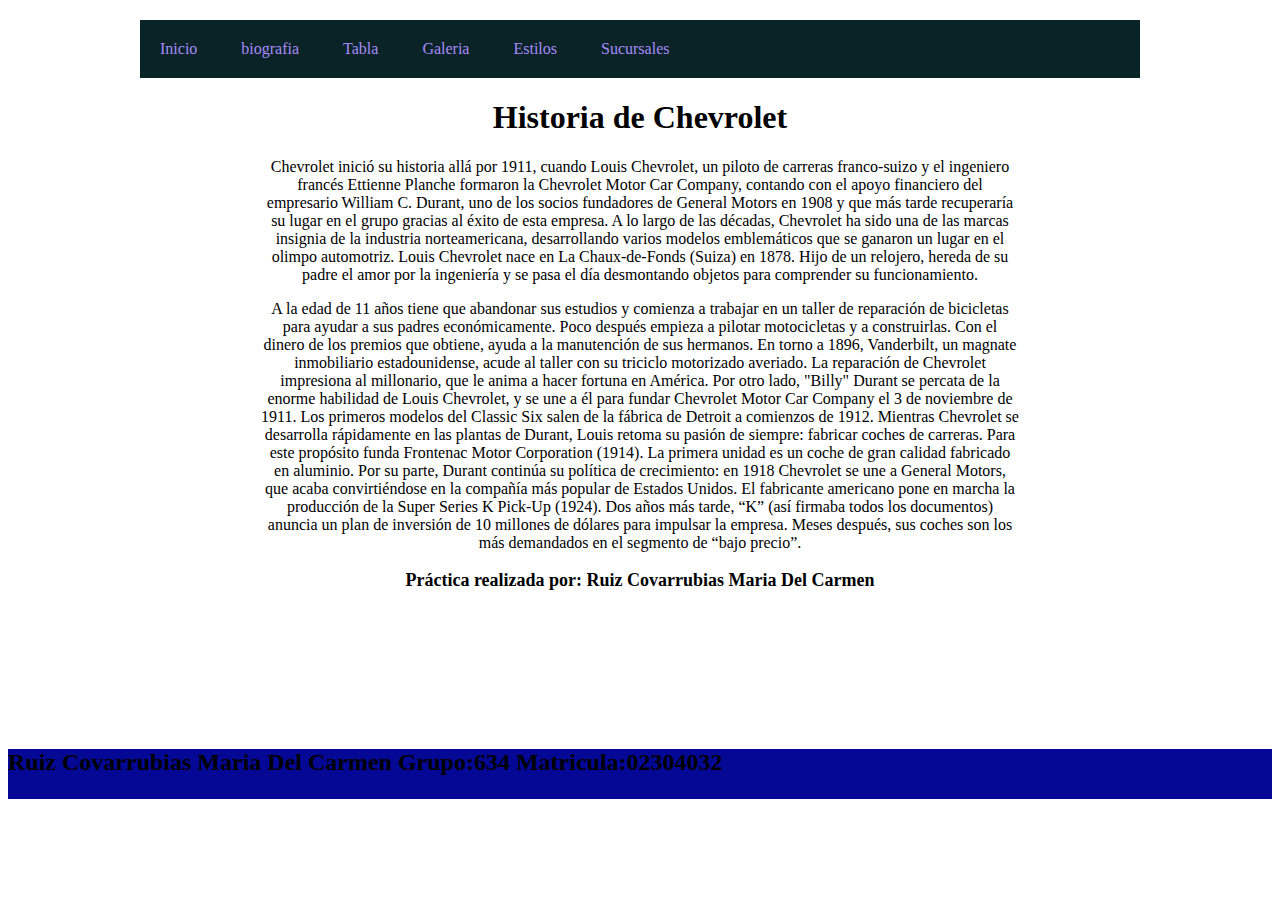
<file: index.html>
<!DOCTYPE html>
<html lang="en">
<head>
	<meta charset="UTF-8">
	<title>Inicio</title>
	<link rel="stylesheet" href="index.css">
</head>
			<body>
				<ul class="Inicio">
					<li><a href="index.html">Inicio</a></li>
					<li><a href="biografia.html">biografia</a></li>
					<li><a href="Tabla.html">Tabla</a></li>
					<li><a href="galeriaImagenes.html">Galeria</a></li>
					<li><a href="estilos.html">Estilos</a></li>
					<li><a href="Sucursales.html">Sucursales</a></li>
				</ul>
			<div>
				<h1>Historia de Chevrolet</h1>
				<P>Chevrolet inició su historia allá por 1911, cuando Louis Chevrolet, un piloto de carreras franco-suizo y el ingeniero francés Ettienne Planche formaron la Chevrolet Motor Car Company, contando con el apoyo financiero del empresario William C. Durant, uno de los socios fundadores de General Motors en 1908 y que más tarde recuperaría su lugar en el grupo gracias al éxito de esta empresa. A lo largo de las décadas, Chevrolet ha sido una de las marcas insignia de la industria norteamericana, desarrollando varios modelos emblemáticos que se ganaron un lugar en el olimpo automotriz. Louis Chevrolet nace en La Chaux-de-Fonds (Suiza) en 1878. Hijo de un relojero, hereda de su padre el amor por la ingeniería y se pasa el día desmontando objetos para comprender su funcionamiento.
				</P>
				<p> A la edad de 11 años tiene que abandonar sus estudios y comienza a trabajar en un taller de reparación de bicicletas para ayudar a sus padres económicamente. Poco después empieza a pilotar motocicletas y a construirlas. Con el dinero de los premios que obtiene, ayuda a la manutención de sus hermanos. En torno a 1896, Vanderbilt, un magnate inmobiliario estadounidense, acude al taller con su triciclo motorizado averiado. La reparación de Chevrolet impresiona al millonario, que le anima a hacer fortuna en América. Por otro lado, "Billy" Durant se percata de la enorme habilidad de Louis Chevrolet, y se une a él para fundar Chevrolet Motor Car Company el 3 de noviembre de 1911. Los primeros modelos del Classic Six salen de la fábrica de Detroit a comienzos de 1912. Mientras Chevrolet se desarrolla rápidamente en las plantas de Durant, Louis retoma su pasión de siempre: fabricar coches de carreras. Para este propósito funda Frontenac Motor Corporation (1914). La primera unidad es un coche de gran calidad fabricado en aluminio. Por su parte, Durant continúa su política de crecimiento: en 1918 Chevrolet se une a General Motors, que acaba convirtiéndose en la compañía más popular de Estados Unidos. El fabricante americano pone en marcha la producción de la Super Series K Pick-Up (1924). Dos años más tarde, “K” (así firmaba todos los documentos) anuncia un plan de inversión de 10 millones de dólares para impulsar la empresa. Meses después, sus coches son los más demandados en el segmento de “bajo precio”.
				</p>
				<p class="textoRemarcado">
					Práctica realizada por: Ruiz Covarrubias Maria Del Carmen
				</p>
			</div>
		<footer>
			<h2>Ruiz Covarrubias Maria Del Carmen  Grupo:634  Matricula:02304032</h2>
		</footer>	
	</body>
</html>
</file>
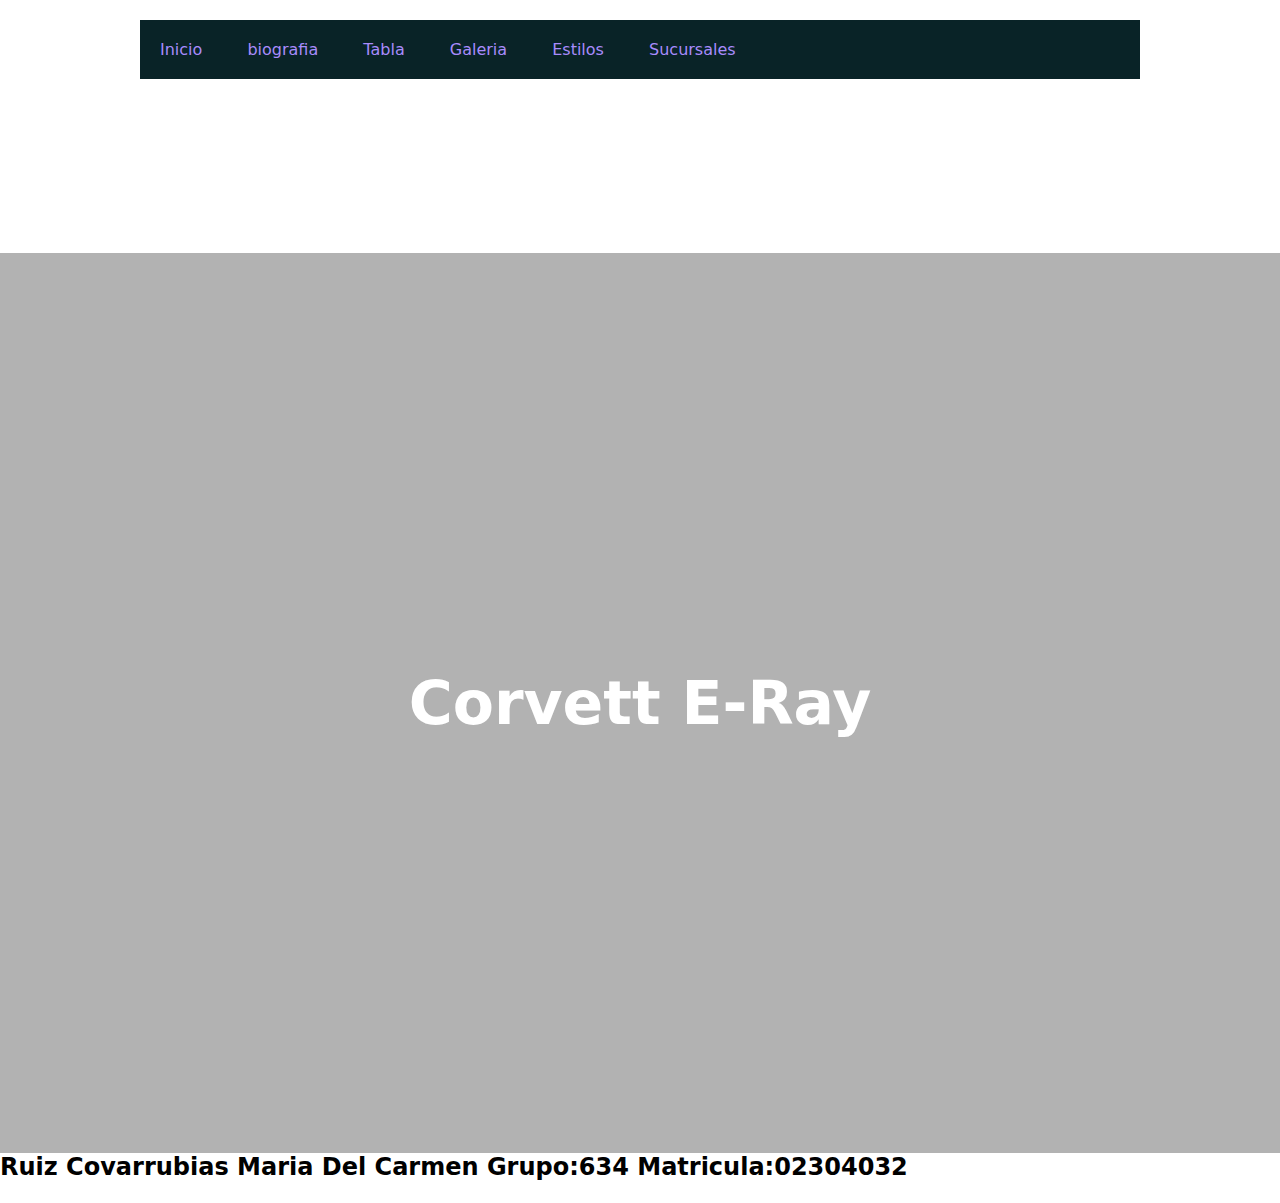
<file: estilos.html>
<!DOCTYPE html>
<html lang="en">
<head>
	<meta charset="UTF-8">
	<link rel="stylesheet" href="estilos.css">
	<title>Estilos</title>
</head>
		<body>
			<ul class="estilos">
					<li><a href="index.html">Inicio</a></li>
					<li><a href="biografia.html">biografia</a></li>
					<li><a href="Tabla.html">Tabla</a></li>
					<li><a href="galeriaImagenes.html">Galeria</a></li>
					<li><a href="estilos.html">Estilos</a></li>
					<li><a href="Sucursales.html">Sucursales</a></li>
				</ul>
	<video src="https://videos.pexels.com/video-files/10710639/10710639-sd_640_360_24fps.mp4" autoplay muted loop class="fondo"></video>
	<div class="content">
		<h1>Corvett E-Ray</h1>
	</div>
	<footer>
			<h2>Ruiz Covarrubias Maria Del Carmen  Grupo:634  Matricula:02304032</h2>
		</footer>	
</body>
</html>
</file>
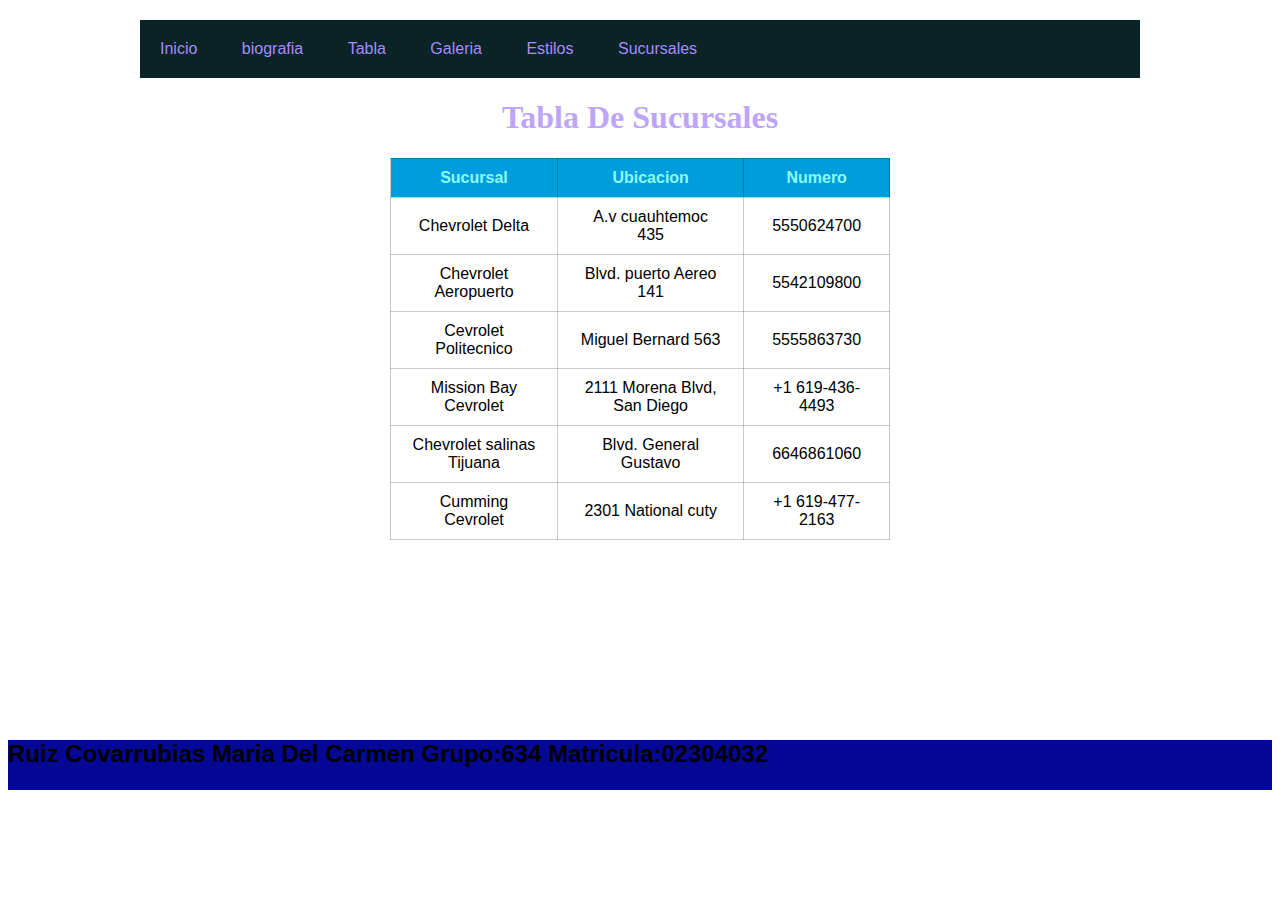
<file: Sucursales.html>
<!DOCTYPE html>
<html>
<head>
	<meta charset="UTF-8">
	<title>Sucursales</title>
	<link rel="stylesheet" type="text/css" href="Sucursales.css">
</head>
<body>
	<header>
		<div>
				<ul class="Sucursales">
					<li><a href="Index.html">Inicio</a></li>
					<li><a href="biografia.html">biografia</a></li>
					<li><a href="Tabla.html">Tabla</a></li>
					<li><a href="galeriaImagenes.html">Galeria</a></li>
					<li><a href="estilos.html">Estilos</a></li>
					<li><a href="Sucursales.html">Sucursales</a></li>
				</ul>
			</div>
		</header>
			<main>		
<div class="tabla">
	<h1>Tabla De Sucursales</h1>
	<table>
		<tr>
			<th>Sucursal</th>
			<th>Ubicacion</th>
			<th>Numero</th>
		</tr>
		<tr>
			<td>Chevrolet Delta</td>
			<td>A.v cuauhtemoc 435</td>
			<td>5550624700</td>
		</tr>
		<tr>
			<td>Chevrolet Aeropuerto</td>
			<td>Blvd. puerto Aereo 141</td>
			<td>5542109800</td>
		</tr>
		<tr>
			<td>Cevrolet Politecnico</td>
			<td>Miguel Bernard 563</td>
			<td>5555863730</td>
		</tr>
		<tr>
			<td>Mission Bay Cevrolet</td>
			<td>2111 Morena Blvd, San Diego</td>
			<td>+1 619-436-4493</td>
		</tr>
		<tr>
			<td>Chevrolet salinas Tijuana</td>
			<td>Blvd. General Gustavo</td>
			<td>6646861060</td>
		</tr>
		<tr>
			<td>Cumming Cevrolet</td>
			<td>2301 National cuty</td>
			<td>+1 619-477-2163</td>
	</table>
</div>
<footer>
			<h2>Ruiz Covarrubias Maria Del Carmen  Grupo:634  Matricula:02304032</h2>
		</footer>	
</body>
</html>
</file>
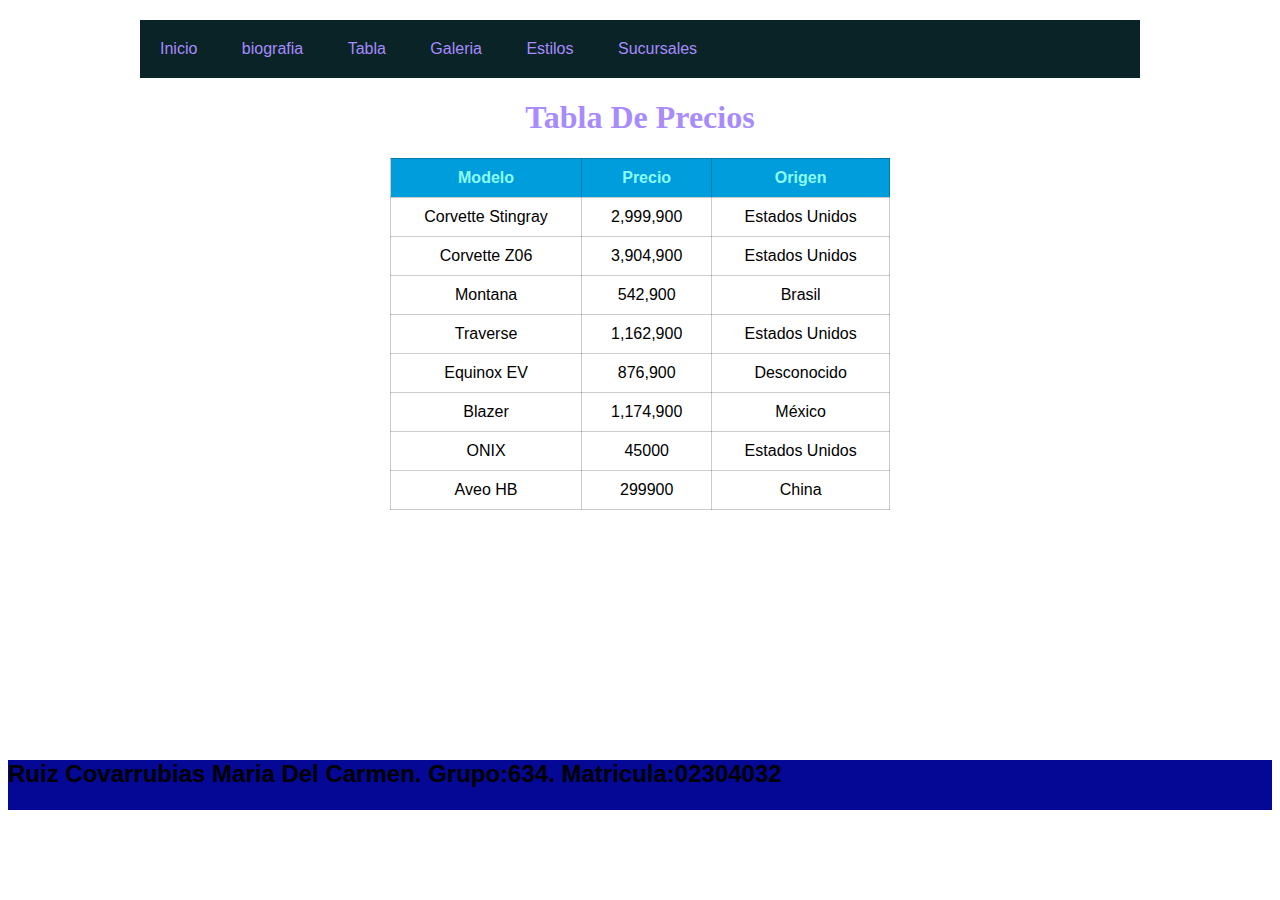
<file: Tabla.html>
<!DOCTYPE html>
<html>
<head>
	<meta charset="UTF-8">
	<title>Tabla</title>
	<link rel="stylesheet" type="text/css" href="tabla.css">
</head>
<body>
	<header>
			<div>
				<ul class="Tabla">
					<li><a href="index.html">Inicio</a></li>
					<li><a href="biografia.html">biografia</a></li>
					<li><a href="Tabla.html">Tabla</a></li>
					<li><a href="galeriaImagenes.html">Galeria</a></li>
					<li><a href="estilos.html">Estilos</a></li>
					<li><a href="Sucursales.html">Sucursales</a></li>
				</ul>
			</div>
	</header>			
				<main>
<div class="tabla">
	<h1>Tabla De Precios</h1>
	<table>
		<tr>
			<th>Modelo</th>
			<th>Precio</th>
			<th>Origen</th>
		</tr>
		<tr>
			<td>Corvette Stingray</td>
			<td>2,999,900</td>
			<td>Estados Unidos</td>
		</tr>
		<tr>
			<td>Corvette Z06</td>
			<td>3,904,900</td>
			<td>Estados Unidos</td>
		</tr>
		<tr>
			<td>Montana</td>
			<td>542,900</td>
			<td>Brasil</td>
		</tr>
		<tr>
			<td>Traverse</td>
			<td>1,162,900</td>
			<td>Estados Unidos</td>
		</tr>
		<tr>
			<td>Equinox EV</td>
			<td>876,900</td>
			<td>Desconocido</td>
		</tr>
		<tr>
			<td>Blazer</td>
			<td>1,174,900</td>
			<td>México</td>
		</tr>
		<tr>
			<td>ONIX</td>
			<td>45000</td>
			<td>Estados Unidos</td>
		</tr>
		<tr>
			<td>Aveo HB</td>
			<td>299900</td>
			<td>China</td>
		</tr>			
		</table>
	</div>
</main>
		<footer>
			<h2>Ruiz Covarrubias Maria Del Carmen.  
			Grupo:634.    
			Matricula:02304032</h2>
		</footer>		
</body>
</html>
</file>
<file: index.css>
body{
	font-family:"Arial" sans-serif, Helvetica;
	background:url("https://images5.alphacoders.com/432/432768.jpg");
	background-repeat:repeat;

}

.Inicio{
	list-style: none;
	padding:0;
	background:#092327;
	width:90%;
	max-width:1000px;
	margin:20px auto;
}

.Inicio li{
	display: inline-block;
	text-align: center;
}
.Inicio li a{
	color: #A88BFC;
	text-decoration:none;
	display:inline-block;
	padding:20px;
}

.Inicio li a:hover{
	background:#ef8354;
}

h1,p{
	color:#000000;
	text-align:center;
}

div{
	width:60%;
	height:500px;
	background:#FFFFFF;
	margin:auto;
}
.textoRemarcado{
	font-weight:bold;
	font-size:18px;
}





footer{
	margin-top: 150px;
	background: #040895;
	height: 50px;
}
</file>
<file: estilos.css>
*{
	margin:0;
	padding:0;
	font-family:system-ui, -apple-system, BlinkMacSytemFont, 'segoe UI', Roboto, Oxygen, Ubuntu, Cantarell, 'Open Sans', 'helvetica Neue', sans-serif;
}

body{
	height: 100vh;
	width: 100%;
	position:relative;
	overflow:hidden;
}
.estilos{
	list-style: none;
	padding:0;
	background:#092327;
	width:90%;
	max-width:1000px;
	margin:20px auto;
}

.estilos li{
	display: inline-block;
	text-align: center;
}
.estilos li a{
	color: #A88BFC;
	text-decoration:none;
	display:inline-block;
	padding:20px;
}

.estilos li a:hover{
	background:#ef8354;
}
video{
	width:100%;
}

.content{
	position:center;
	top:0;
	left:0;
	height:100%;
	width:100%;
	background-color:rgba(0,0,0,0.3);
	display:inline-flex;
	justify-content:center;
	align-items:center;
}

h1{
	color:white;
	font-size:60px;
	position: center;
}
footer{
	background: ;
	height: 50px;
</file>
<file: Sucursales.css>
body{font-family: Arial;}

.Sucursales{
	list-style: none;
	padding:0;
	background:#092327;
	width:90%;
	max-width:1000px;
	margin:20px auto;
}

.Sucursales li{
	display: inline-block;
	text-align: center;
}
.Sucursales li a{
	color: #A88BFC;
	text-decoration:none;
	display:inline-block;
	padding:20px;
}

.Sucursales li a:hover{
	background:#ef8354;
}

h1{
	font-family:"roboto";
	font-size:"30";
	color:#bda6f9;
	text-align:center;
}

table, td, th{
	border:1px solid rgba(0,0,0,.2);
}

table{
	border-collapse:collapse;
	width:500px;
	text-align:center;
	margin:20px auto;
}

th, td{
	padding:10px 20px;
}

th{
	background:#009ddc;
	color:#8BFCF8;
}

tr:hover{
	background:#e5e5e5;
}

footer{
	margin-top: 200px;
	background: #040895;
	height: 50px;
}
</file>
<file: tabla.css>
body{font-family: Arial;}

.Tabla{
	list-style: none;
	padding:0;
	background:#092327;
	width:90%;
	max-width:1000px;
	margin:20px auto;
}

.Tabla li{
	display: inline-block;
	text-align: center;
}
.Tabla li a{
	color: #A88BFC;
	text-decoration:none;
	display:inline-block;
	padding:20px;
}

.Tabla li a:hover{
	background:#ef8354;
}

h1{
	font-family:"roboto";
	font-size:"30";
	color:#A88BFC;
	text-align:center;
}

table, td, th{
	border:1px solid rgba(0,0,0,.2);
}

table{
	border-collapse:collapse;
	width:500px;
	text-align:center;
	margin:20px auto;
	padding:0 0 100 0;
}

th, td{
	padding:10px 20px;
}

th{
	background:#009ddc;
	color:#8BFCF8;
}

tr:hover{
	background:#e5e5e5;
}

footer{
	margin-top: 250px;
	background: #040895;
	height: 50px;
}
</file>
